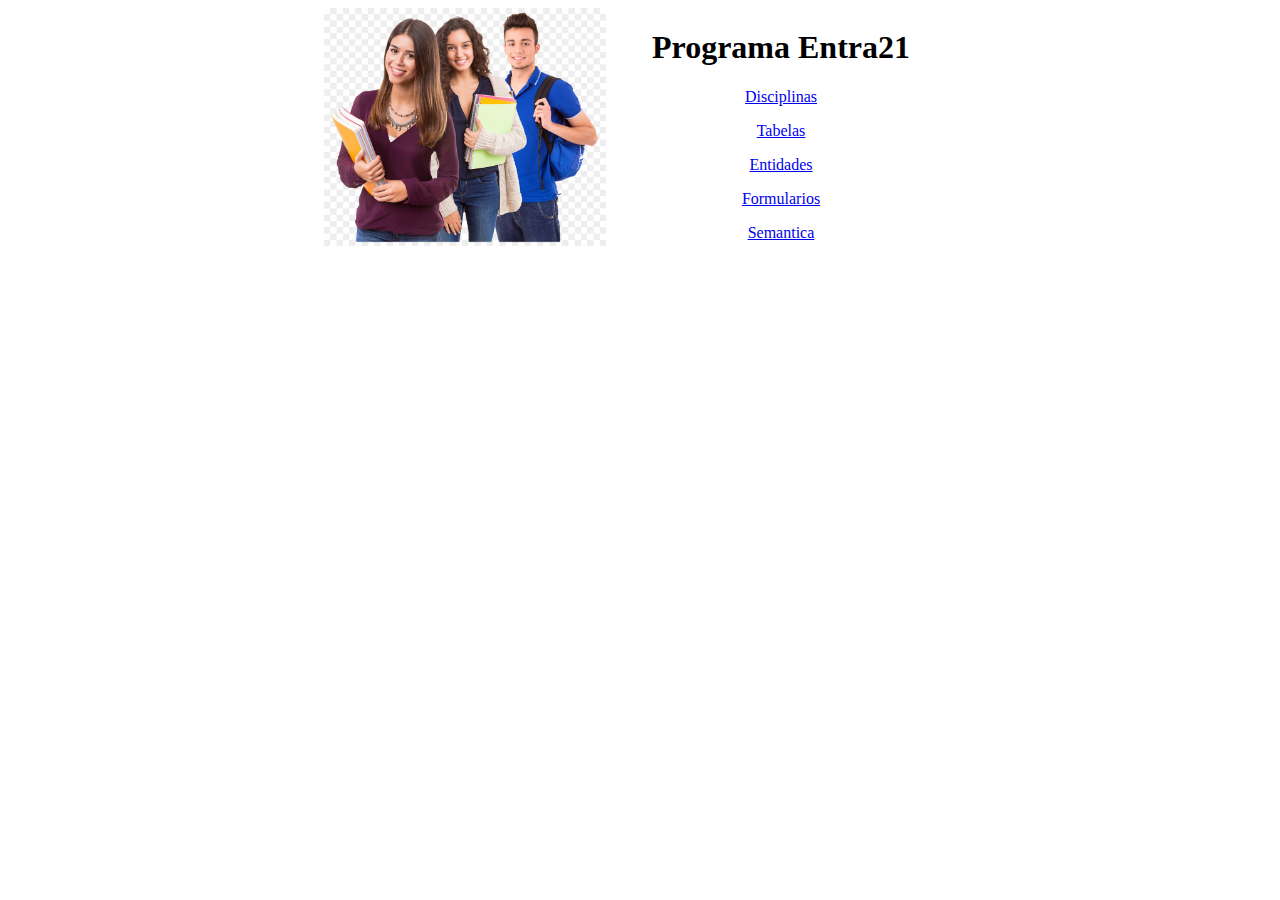
<file: index.html>
<!DOCTYPE html>
<html lang="pt-br">
    <head>
        <meta charset="UTF-8">
        <meta class="charset">
        <meta name="description" content="Free Web Tutorial">
        <meta name="keywords" content="HTML, CSS E JS">
        <meta name="author" content="Gustavo Henrique">
        <meta name="viewport" content="width=device-width, initial-scale=1.0">
        <link rel="stylesheet" href="estilo.css">

        <script>
        
        </script>
        <title>Aula HTML e CSS</title>
    </head>
    <body>
        <header>
            <!-- Este é um comentário HTML  -->
            <div class="caixa__cabecalho" >
                <h1>Programa Entra21</h1>
                <p><a href="disciplinas.html">Disciplinas</a></p>
                <p><a href="tabelas.html">Tabelas</a></p>
                <p><a href="https://www.senac.br" target="_blank">Entidades</a></p>
                <p><a href="forms.html">Formularios</a></p>
                <p><a href="semantica.html">Semantica</a></p>
            </div>
            <img class="imagem__cabecalho" src="estudantes.jpg" >
            </header>
            
        </header>
    </body>
</html>
</file>
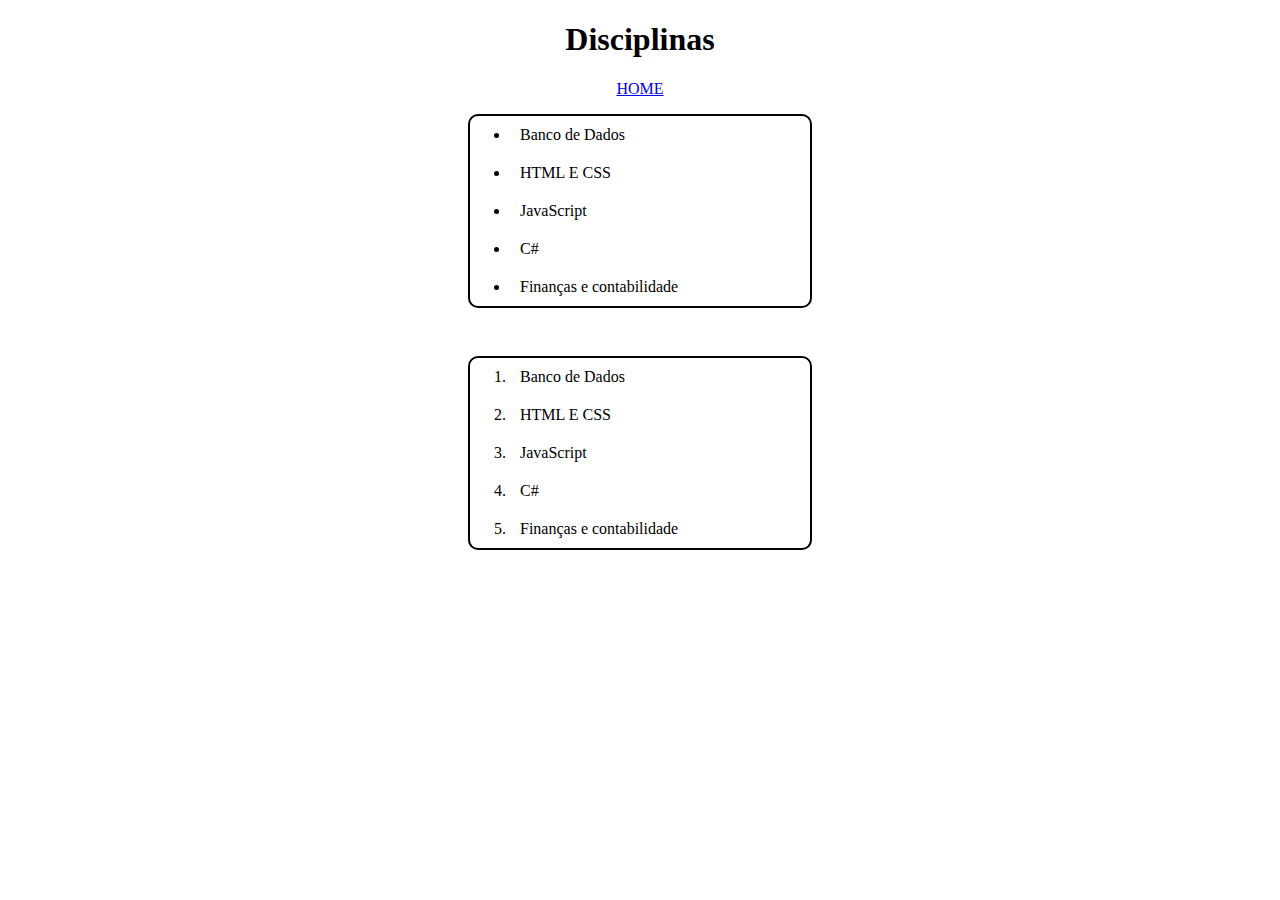
<file: disciplinas.html>
<!DOCTYPE html>
<html lang="en">
<head>
    <meta charset="UTF-8">
    <meta http-equiv="X-UA-Compatible" content="IE=edge">
    <meta name="viewport" content="width=device-width, initial-scale=1.0">
    <title>Disciplinas</title>
    <link rel="stylesheet" href="estilo.css">
</head>
<body>
    <h1>Disciplinas</h1>
    <p><a href="index.html">HOME</a></p>
    <ul>
        <li>Banco de Dados</li>
        <li>HTML E CSS</li>
        <li>JavaScript</li>
        <li>C#</li>
        <li>Finanças e contabilidade</li>
    </ul>

    <ol>
        <li>Banco de Dados</li>
        <li>HTML E CSS</li>
        <li>JavaScript</li>
        <li>C#</li>
        <li>Finanças e contabilidade</li>
    </ol>
    
</body>
</html>
</file>
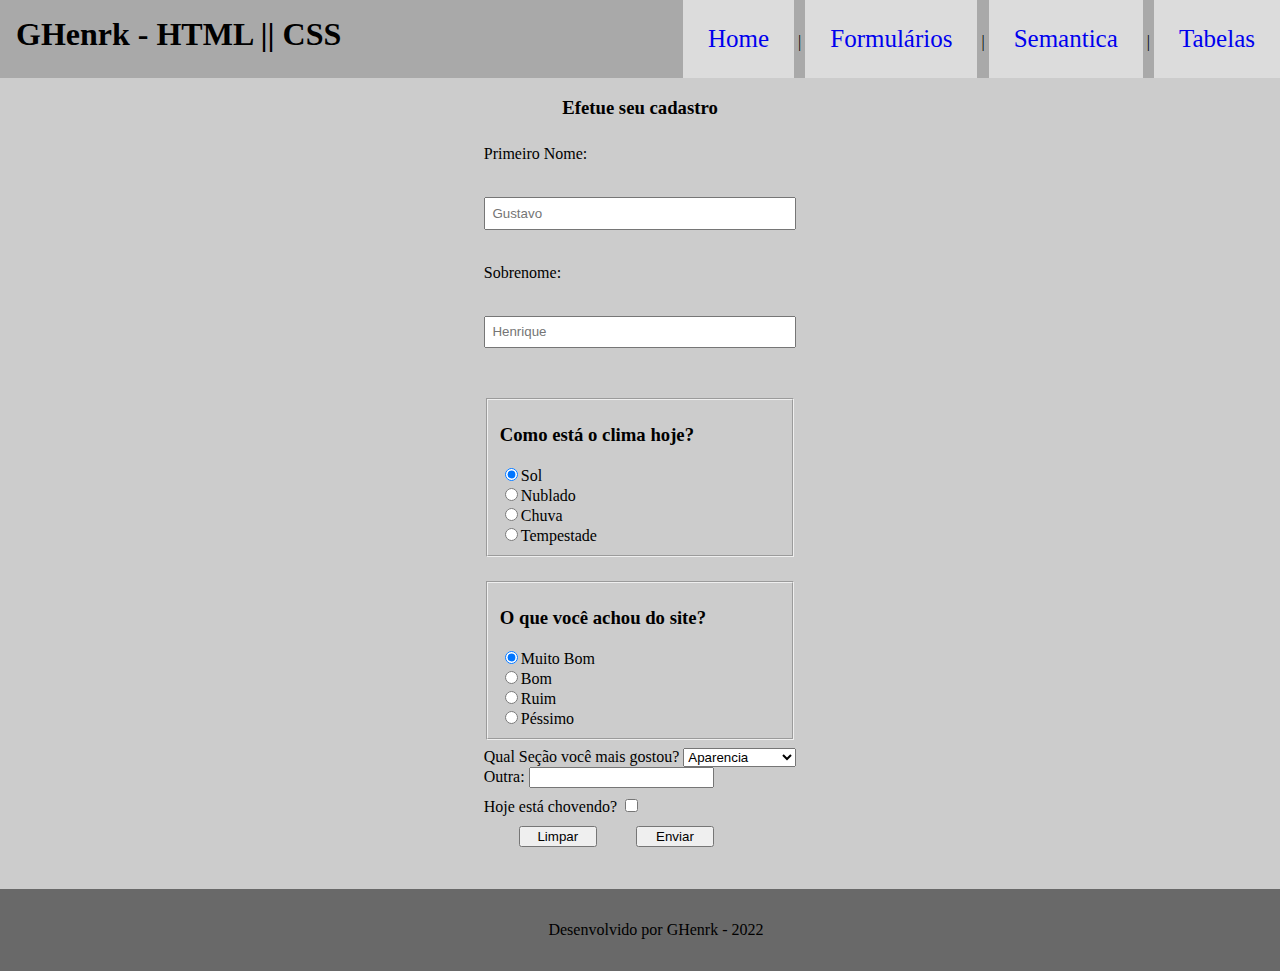
<file: forms.html>
<!DOCTYPE html>
<html lang="pt-br">
<head>
    <meta charset="UTF-8">
    <meta http-equiv="X-UA-Compatible" content="IE=edge">
    <meta name="viewport" content="width=device-width, initial-scale=1.0">
    <title>Formulários</title>
    <link rel="stylesheet" href="forms.css">
    <link rel="stylesheet" href="nav.css">
</head>
<body>
    <header>
        <h1 class="pulse">GHenrk - HTML || CSS</h1>
        <nav>
            <a href="index2.html">Home</a> |
            <a href="forms.html">Formulários</a> |
            <a href="semantica.html">Semantica</a> |
            <a href="tabelas.html">Tabelas</a>
        </nav>
    </header>
    <main>
        <div class="caixa_formulario">
            <form>
                <div class="caixa2">
                    <h3 class="titulo__formulario">Efetue seu cadastro</h3>
                    <label for="nome1">Primeiro Nome:</label><br>
                    <input type="text" name="nome1" placeholder="Gustavo" class="input_name"><br>
                    <label for="nome2">Sobrenome:</label><br>
                    <input type="text" name="nome2" class="input_name" placeholder="Henrique"><br>  
                </div>
                
                <!-- Radio Button -->
                <fieldset>
                    <h3>Como está o clima hoje?</h3>
                    <input type="radio" name="clima" value="Sol" checked><label for="Sol">Sol</label><br> 
                    <input type="radio" name="clima" value="Nublado"><label for="Nublado">Nublado</label><br>
                    <input type="radio" name="clima" value="Chuva"><label for="Chuva">Chuva</label><br>
                    <input type="radio" name="clima" value="Tempestade"><label for="Tempestade">Tempestade</label><br>  
                </fieldset>  
                <fieldset>
                    <h3>O que você achou do site?</h3>
                    <input type="radio" name="site" value="Muito Bom" checked="">Muito Bom<br>
                    <input type="radio" name="site" value="Bom">Bom<br>
                    <input type="radio" name="site" value="Ruim">Ruim<br>
                    <input type="radio" name="site" value="Péssimo">Péssimo<br>
                </fieldset>    
                
                <div class="secao1">
                    <label for="secao">Qual Seção você mais gostou?</label>
                    <select name="secao" id="secao1">
                    <option value="Aparencia">Aparencia</option>
                    <option value="Funcionalidade">Funcionalidade</option>
                    <option value="Rapidez">Rapidez</option>
                    <option value="Estabilidade">Estabilidade</option>
                    </select><br>
                    <label for="outra">Outra:</label>
                    <input type="text" name="outra">
                </div> 
                <label for="chuva">Hoje está chovendo?</label>
                <input type="checkbox" name="chuva"><br>

                <input type="reset" value="Limpar" class="btn_form">
                <input type="submit" name="enviar" value="Enviar" class="btn_form">

            </form>
        </div>
    </main>
    <footer class="rodape_pagina">
        <p>Desenvolvido por GHenrk - 2022</p>
        
    </footer>
</body>
</html>
</file>
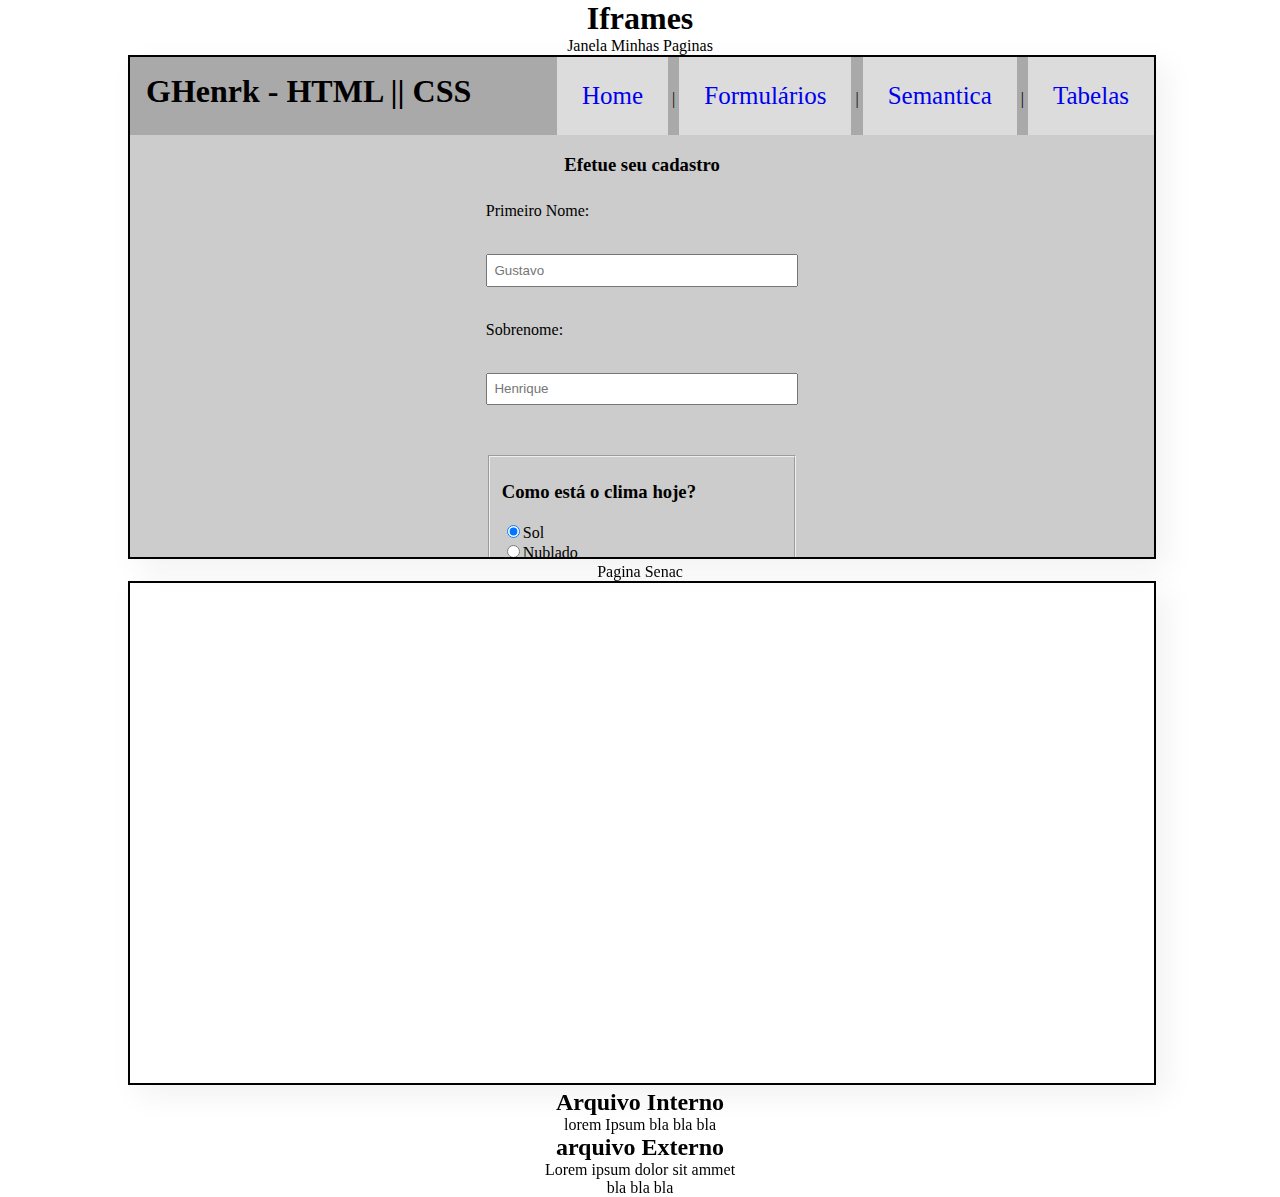
<file: iframes.html>
<!DOCTYPE html>
<html lang="pt-br">
<head>
    <meta charset="UTF-8">
    <meta http-equiv="X-UA-Compatible" content="IE=edge">
    <meta name="viewport" content="width=device-width, initial-scale=1.0">
    <title>Iframes</title>
    <link rel="stylesheet" href="iframes.css">
</head>
<body>
    <h1>Iframes</h1>
    
    <div class="caixa1">
        <p>Janela Minhas Paginas</p>
        <iframe class="janela1" src="forms.html"></iframe>
        <p>Pagina Senac</p>
        <iframe src="https://portal.sc.senac.br/" class="janela1"></iframe>
    </div>

    <h2 class="titulo">Arquivo Interno</h2>
    <p class="paragrafo">lorem Ipsum bla bla bla</p>

    
    <h2 class="titulo">arquivo Externo</h2>
    <p class="paragrafo">Lorem ipsum dolor sit ammet</p>
    <p class="paragrafo">bla bla bla</p>
</body>
</html>
</file>
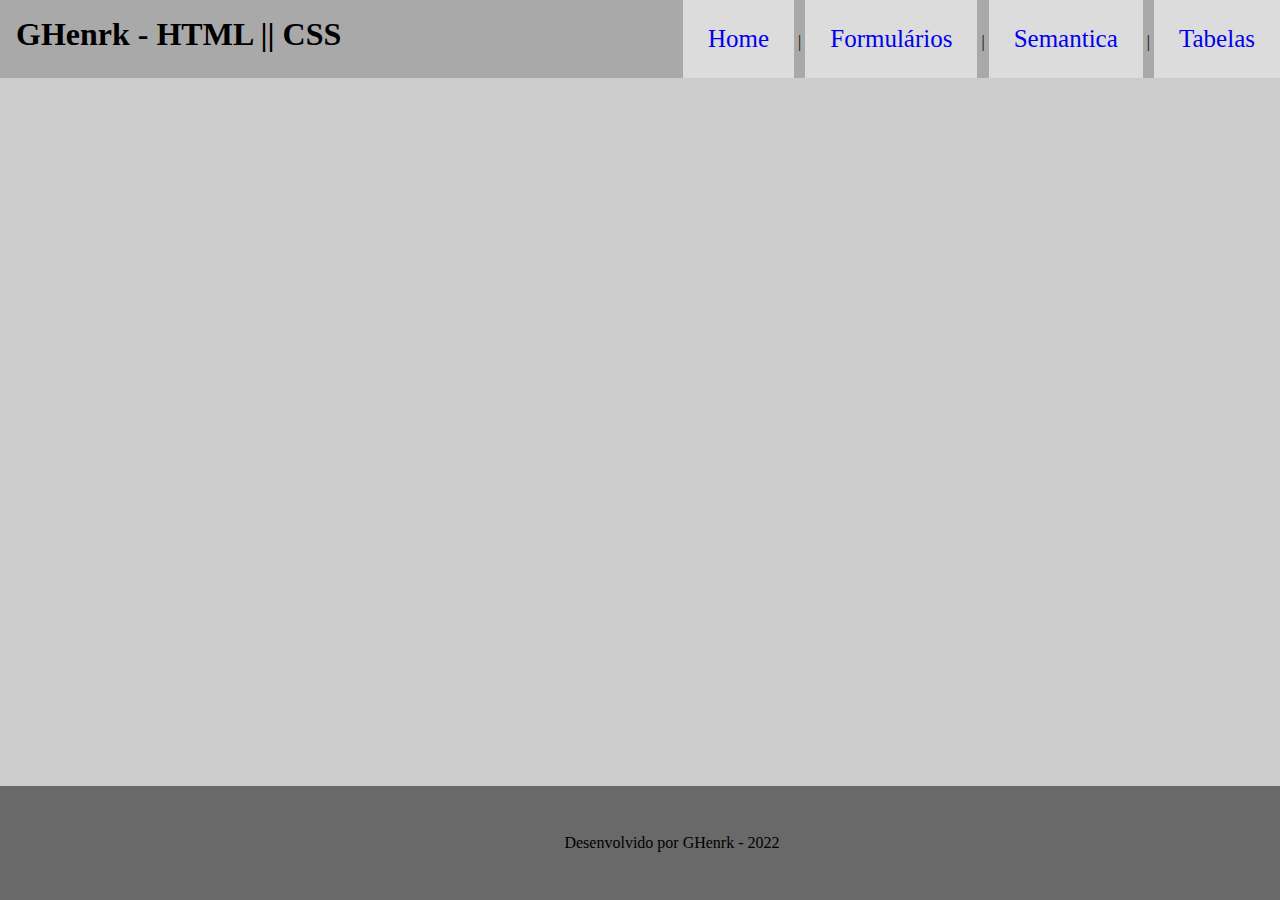
<file: index2.html>
<!DOCTYPE html>
<html lang="pt-br">
<head>
    <meta charset="UTF-8">
    <meta http-equiv="X-UA-Compatible" content="IE=edge">
    <meta name="viewport" content="width=device-width, initial-scale=1.0">
    <title>Navegação</title>
    <link rel="stylesheet" href="nav.css">
    <link rel="stylesheet" href="index2.css">
</head>
<body>
    <header>
        <h1 class="pulse">GHenrk - HTML || CSS</h1>
        <nav>
            <a href="index2.html">Home</a> |
            <a href="forms.html">Formulários</a> |
            <a href="semantica.html">Semantica</a> |
            <a href="tabelas.html">Tabelas</a>
        </nav>
    </header>
    <main>
        
    </main>

    <footer class="rodape_pagina">
        <p>Desenvolvido por GHenrk - 2022</p>
        
    </footer>
</body>
</html>
</file>
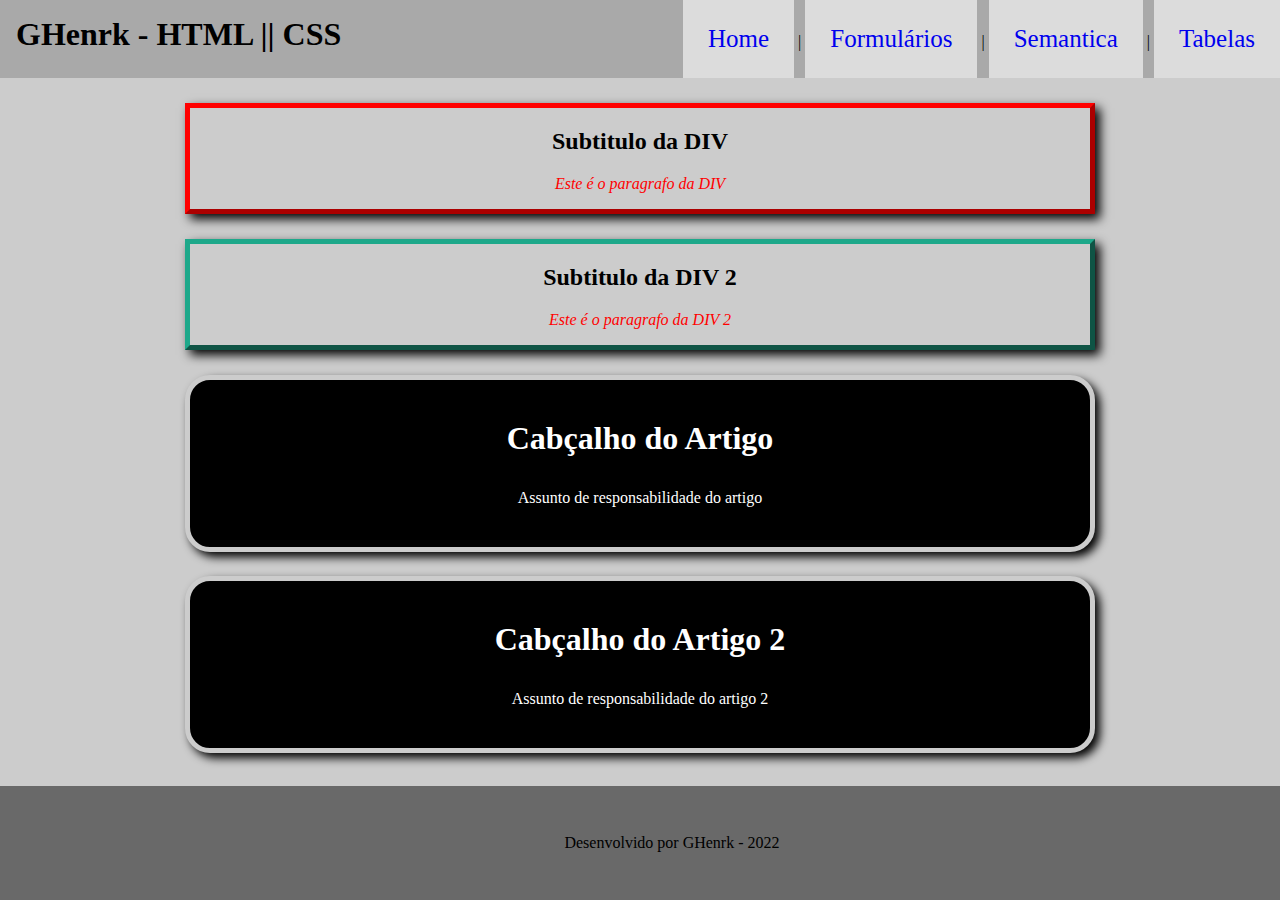
<file: semantica.html>
<!DOCTYPE html>
<html lang="pt-br">
<head>
    <meta charset="UTF-8">
    <meta http-equiv="X-UA-Compatible" content="IE=edge">
    <meta name="viewport" content="width=device-width, initial-scale=1.0">
    <title>Semântica</title>
    <link rel="stylesheet" href="nav.css">
    <link rel="stylesheet" href="semantica.css">
    
</head>
<body>
    <header>
        <h1 class="pulse">GHenrk - HTML || CSS</h1>
        <nav>
            <a href="index2.html">Home</a> |
            <a href="forms.html">Formulários</a> |
            <a href="semantica.html">Semantica</a> |
            <a href="tabelas.html">Tabelas</a>
        </nav>
    </header>
    
    <main>
        <section class="cards">
            <div class="myDiv">
                <h2>Subtitulo da DIV</h2>
                <p>Este é o paragrafo da DIV</p>
            </div>

            <div class="myDiv2">
                <h2>Subtitulo da DIV 2</h2>
                <p>Este é o paragrafo da DIV 2</p>
            </div>
        </section>

        <section class="secao">
            <article>
                <h1>Cabçalho do Artigo</h1>
                <p>Assunto de responsabilidade do artigo</p>
            </article>
        </section>

        <section class="secao">
            <article>
                <h1>Cabçalho do Artigo 2</h1>
                <p>Assunto de responsabilidade do artigo 2</p>
            </article>
        </section>
    </main>
    <footer class="rodape_pagina">
        <p>Desenvolvido por GHenrk - 2022</p>
        
    </footer>

</body>
</html>
</file>
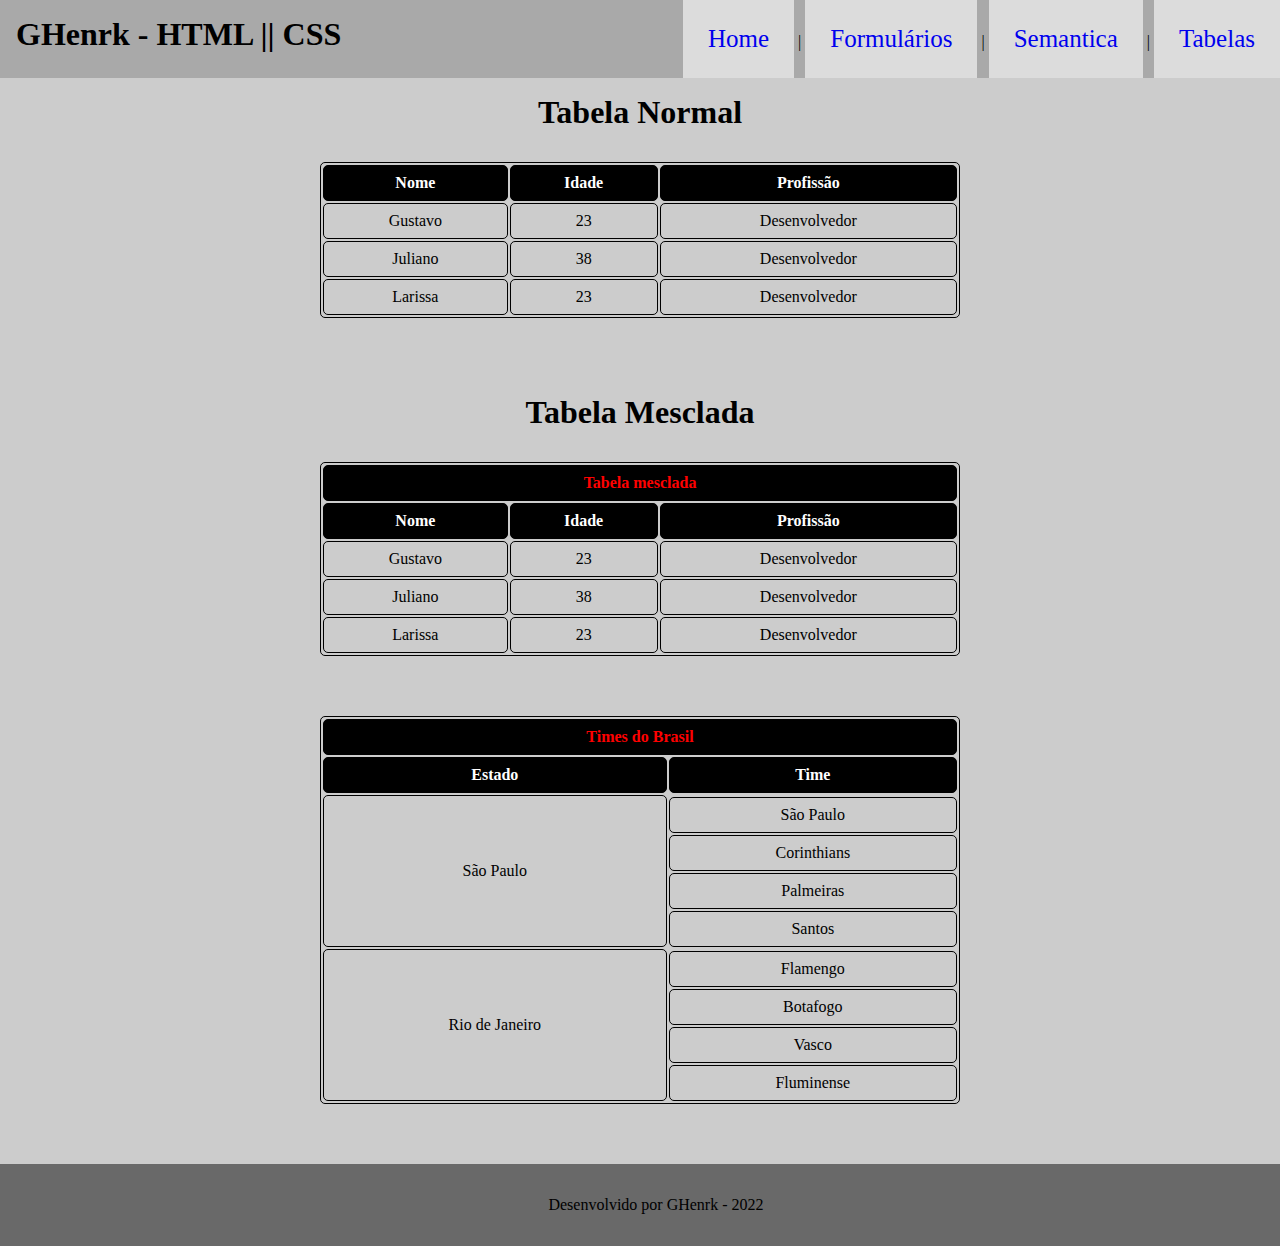
<file: tabelas.html>
<!DOCTYPE html>
<html lang="pt-br">
<head>
    <meta charset="UTF-8">
    <meta http-equiv="X-UA-Compatible" content="IE=edge">
    <meta name="viewport" content="width=device-width, initial-scale=1.0">
    <title>Tabelas</title>
    <link rel="stylesheet" href="nav.css">
    <link rel="stylesheet" href="tabelas.css">
    
</head>
<body>
    <header>
        <h1 class="pulse">GHenrk - HTML || CSS</h1>
        <nav>
            <a href="index2.html">Home</a> |
            <a href="forms.html">Formulários</a> |
            <a href="semantica.html">Semantica</a> |
            <a href="tabelas.html">Tabelas</a>
        </nav>
    </header>
    <h1>Tabela Normal</h1>
    <table>
        
        <thead>
            <tr>
                <th>Nome</th>
                <th>Idade</th>
                <th>Profissão</th>
            </tr>
        </thead>
        <tbody>
            <tr>
                <td>Gustavo</td>
                <td>23</td>
                <td>Desenvolvedor</td>           
            </tr>
            <tr>
                <td>Juliano</td>
                <td>38</td>
                <td>Desenvolvedor</td>           
            </tr>
            <tr>
                <td>Larissa</td>
                <td>23</td>
                <td>Desenvolvedor</td>           
            </tr>
        </tbody>
    </table>
    <h1>Tabela Mesclada</h1>
    <table>
        <thead>
            <tr>
                <th colspan="3" class="titulo_tabela">Tabela mesclada</th>
            </tr>
            <tr>
                <th>Nome</th>
                <th>Idade</th>
                <th>Profissão</th>
            </tr>
        </thead>
        <tbody>
            <tr>
                <td>Gustavo</td>
                <td>23</td>
                <td>Desenvolvedor</td>           
            </tr>
            <tr>
                <td>Juliano</td>
                <td>38</td>
                <td>Desenvolvedor</td>           
            </tr>
            <tr>
                <td>Larissa</td>
                <td>23</td>
                <td>Desenvolvedor</td>           
            </tr>
        </tbody>
    </table>
    <table>
        <thead>
            <tr>
                <th colspan="2" class="titulo_tabela"> Times do Brasil</th>
            </tr>
            <tr>
                <th>Estado</th>
                <th>Time</th>
            </tr>
        </thead>
        <tbody>
            <tr>
                <td rowspan="5">São Paulo</td>        
            </tr>
            <tr>
                <td>São Paulo</td>           
            </tr>
            <tr>
                <td>Corinthians</td>           
            </tr>
            <tr>
                <td>Palmeiras</td>           
            </tr>
            <tr>
                <td>Santos</td>           
            </tr>
            <tr>
                <td rowspan="5">Rio de Janeiro</td>           
            </tr>
            <tr>
                <td>Flamengo</td>           
            </tr>
            <tr>
                <td>Botafogo</td>           
            </tr>
            <tr>
                <td>Vasco</td>           
            </tr>
            <tr>
                <td>Fluminense</td>           
            </tr>
        </tbody>
    </table>


    <footer class="rodape_pagina">
        <p>Desenvolvido por GHenrk - 2022</p>
        
    </footer>
</body>
</html>
</file>
<file: estilo.css>
body {
    text-align:center;
}
.caixa__cabecalho {
    grid-column: 2;
    text-align:center;
    width:350px;
    margin: 0 auto;
}

header {
    display: grid;
    grid-template-columns: 1fr 1fr;
    width: 50%;
    margin: 0 auto;
}
.imagem__cabecalho {
    grid-column: 1;
    grid-row: 1;
    width: 100%;
}


ul, ol {
    width:300px;
    margin: 0 auto;
    display:flex;
    flex-direction: column;
    align-items: flex-start;
    border: 2px solid #000000;
    border-radius:10px;
}
ul li {
    padding:10px;
}

ol li {
    padding:10px;
}

ol {
    margin-top: 3em;
}
</file>
<file: forms.css>
main {
    display: flex;
    justify-content: center;
    width:940px;
    margin: 0 auto;
}
.caixa2 h3 {
    text-align: center;
}
.caixa2 {
    display: flex;
    flex-direction: column;
    gap:0.5em;
}

form { 
    margin: 0 auto;
}

.btn_form {
    width:25%;
    margin:10px 0 10px 35px;
    text-align: center;
}

fieldset {
    margin-top:1.5em;
}

.input_name {
    padding:0.5em;
}

.secao1 {
    margin:0.5em 0px;
    display: block;
}
</file>
<file: nav.css>
body {
    background-color:#cccccc;
    margin:0;
}
header {
    display: flex;
    justify-content: space-between;
    background-color: #A9A9A9;
}

h1 {
    padding: 0.5em;
    margin: 0;
}
nav a {
    text-decoration: none;
    padding:1em;
    display: inline-block;
    font-size: 25px;
    background-color: #DCDCDC;
    transition: 0.5s;
}

nav a:hover {
    transform: scale(1.1);
    background-color:#ffffff;
    font-weight: bold;
}

nav {
    margin-top: 0em;
}

.pulse {
    animation: pulse 0.7s infinite;
    animation-direction: alternate;
    -webkit-animation-name: pulse;
    animation-name: pulse;
  }
  
  @-webkit-keyframes pulse {
    0% {
      -webkit-transform: scale(1);
    
    }
    100% {
      -webkit-transform: scale(1.2);
      
    }
  }
  
  @keyframes pulse {
    0% {
      transform: scale(1);
      
    }
    100% {
      transform: scale(1.1);
      color:red;
    }
  }

.rodape_pagina {
    margin:2em 0 0 0;
    position:relative;
    width: 100%;
    bottom: 0;
    background-color:#696969;
    padding:1em;
    text-align:center;
}
</file>
<file: iframes.css>
* {
    margin: 0 auto;
}

h1 {
    text-align: center;
}
.caixa1 {
    width: 80%;
    margin: 0 auto;
    text-align: center;
}
.janela1 {
    display: inline-block;
    width:100%;
    height: 500px;
    margin: 0 auto;

    border: 2px solid #000000;
    box-shadow: 10px 10px 30px #0000000f;
}

.titulo {
    text-align: center;
}

.paragrafo {
    text-align: center;
}
</file>
<file: index2.css>
.rodape_pagina {
    margin:0;
    position:fixed;
    width: 100%;
    bottom: 0;
    background-color:#696969;
    padding:2em;
    text-align:center;
}
</file>
<file: tabelas.css>
table, th, td {
    border: 1px solid #000000;
    border-radius: 5px;
}

h1 {
    text-align:center;
}
.cabecalho {
    margin: 0 auto;
    text-align: center;
}

th {
    color: #FFFFFF;
    background: #000000;
}

.titulo_tabela {
    color:red;
    background-color: #000000;
}

th {
    padding: 0.5em;
}

td {
    text-align: center;
    background-color: #CCCCCC;
    padding:0.5em;
}

table {
    width: 50%;
    margin: 15px auto 60px auto;
    box-sizing: border-box;
}
</file>
<file: semantica.css>
body {
   margin:0;
}
.cabecalho {
    background-color:#CCCCCC;
    
    width: 900px;
    padding:25px 0;
    margin: 0 auto;
    border: 5px solid black;
    box-shadow: 5px 5px 10px #000000;

    text-align:center;
}

.cabecalho h1 {
  text-shadow:1px 1px 2px red;  
}

nav ul {
    padding: 0;
}
a {
    text-decoration: none;
}

.item_menu {
    display:inline-block;
    text-decoration: none;
    font-size: 1.5em;
    
    padding: 0.3em;
    transition: 0.5s;
}

.item_menu:hover {
    transform: scale(1.1);
    color:#00FFFF;
    font-weight: bold;
}

.myDiv {
    width:900px;
    margin: 25px auto;
    background-color:#CCCCCC;
    
    text-align: center;
    
    border: 5px outset red;
    box-shadow: 5px 5px 10px #000000;
}

.myDiv p {
    color:red;
    font-style: italic;
}



.myDiv2 {
    width:900px;
    margin: 25px auto;
    background-color:#CCCCCC;
    
    text-align: center;
    
    border: 5px outset rgb(30, 168, 138);
    box-shadow: 5px 5px 10px #000000;
}

.myDiv p, .myDiv2 p {
    color:red;
    font-style: italic;
}

.secao {
    width: 900px;
    margin: 1.5em auto;
    background-color: black;
    
    color:white;
    text-align: center;
    padding:1.5em 0;
    
    border-radius: 25px;
    border: 5px solid #CCCCCC;
    box-shadow: 5px 5px 10px black;
}



.rodape_pagina {
    margin:0;
    position:fixed;
    width: 100%;
    bottom: 0;
    background-color:#696969;
    padding:2em;
    text-align:center;
}
</file>
